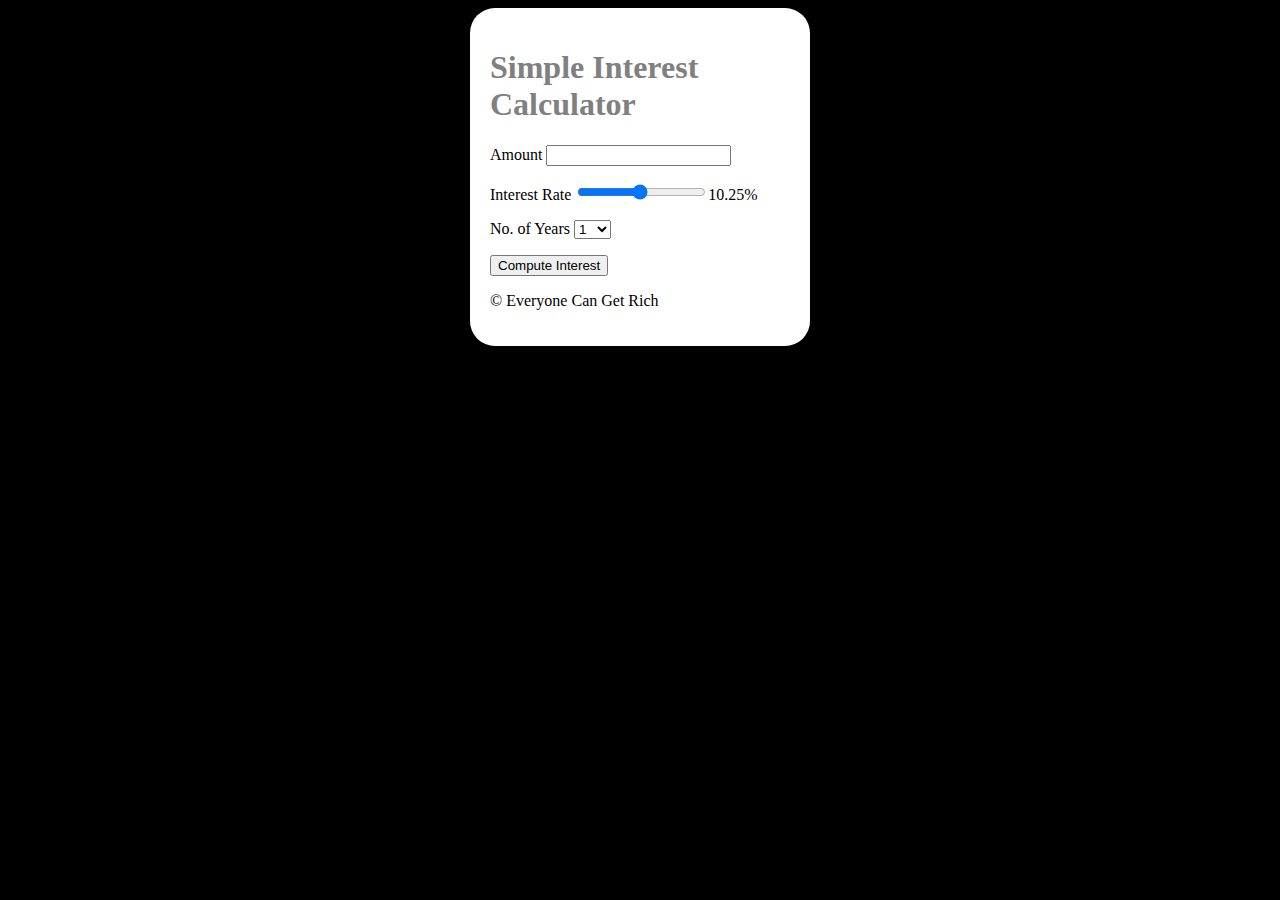
<file: index.html>
<html>
    <head>
        <script src="script.js"></script>
        <link rel="stylesheet" href="style.css">
        <title>Web App – Simple Interest Calculator</title>
    </head>
    <body>
        <div class = "maindiv">
            <h1>Simple Interest Calculator</h1>
            Amount <input type="number"  id="principal">  
            <p>Interest Rate <input type="range" min="1" max="20" step="0.25" value="10.25" onchange="rateVal(this.value);" ><span><output id="rate" >10.25</output>%</span></p>
            <p>No. of Years <select id="years">
                <option>1</option>
                <option>2</option>
                <option>3</option> 
                <option>4</option>
                <option>5</option>
                <option>6</option>
                <option>7</option>
                <option>8</option>
                <option>9</option>
                <option>10</option> 
                </select></p>
            <p><button onclick="compute()"> Compute Interest</button></p>

            <span id="result"></span>
            <p><footer>&copy; Everyone Can Get Rich</footer></p>
        </div>
        
        

    </body>
</html>
</file>
<file: style.css>
body {
    background-color:#000000; 
    color:#FFFFFF;
    font: Arial;
}
h1{
    color:grey;
    font:Verdana;
}
.maindiv{
    background-color:#FFFFFF;
    color:#000000;
    width:300px;
    padding:20px;
    border-radius:25px;
    align:center;
    margin: 0px auto;
}
.decorate{
    background-color:#FFFF00;
}
</file>
